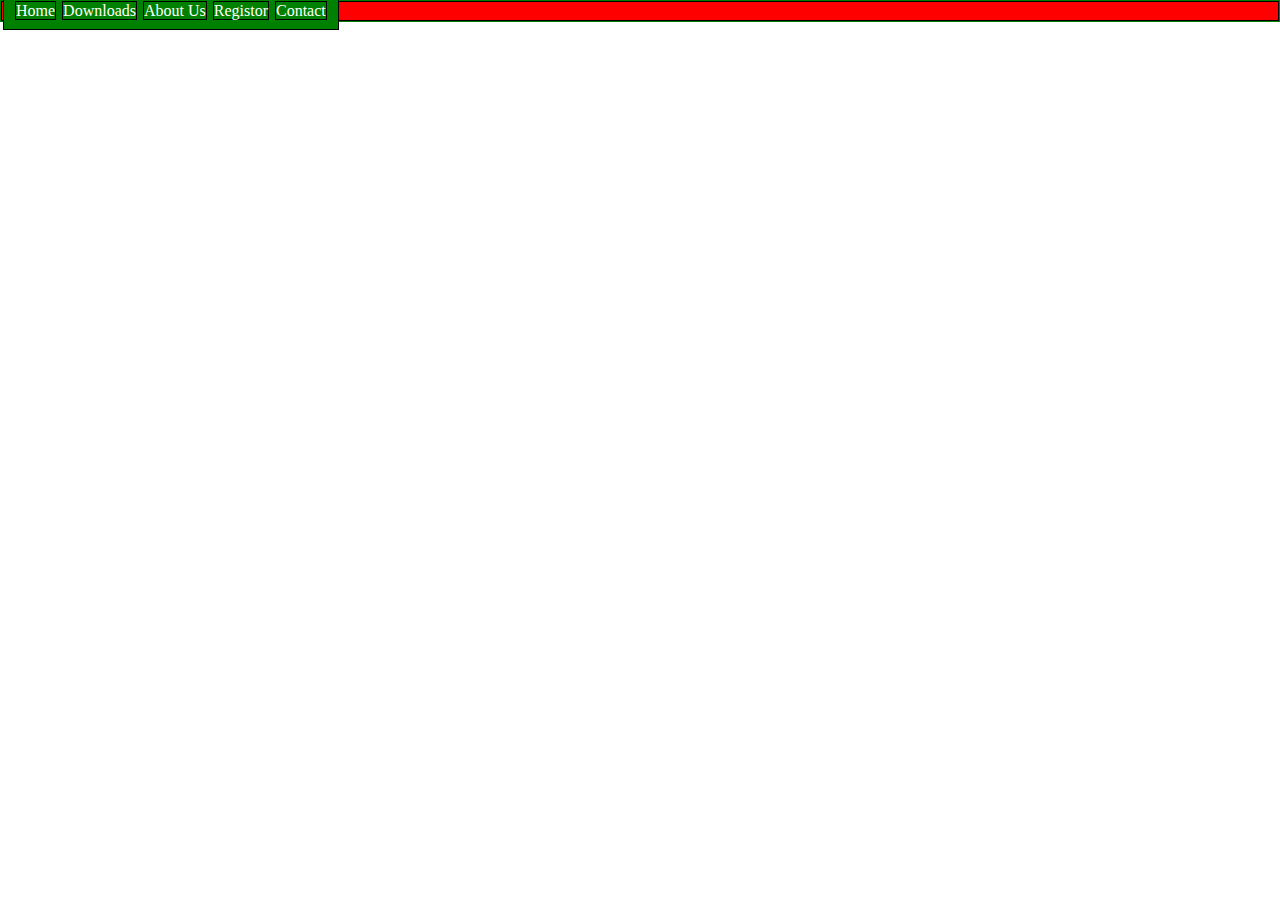
<file: index.html>
<!DOCTYPE html>
<html lang="en">

<head>
<meta charset="utf-8">


<link href="main.css" rel="stylesheet">

</head>

<body >

<div class="header">

<ul >
	<li> <a href="#">Home</a></li>
	<li> <a href="#">Downloads</a></li>
	<li> <a href="#">About Us</a></li>
	<li> <a href="#">Registor</a></li>
	<li> <a href="#">Contact</a></li>
</ul>


</div>

  

</body>

</html>
</file>
<file: main.css>
body{
border: 1px solid green;
background-color:white;
margin: 0px;
}

.header{


color:white;

border: 1px solid black;

background-color: red;
	

}
ul{
list-style-type: none;	

border: 1px solid black;
background-color: green;	
padding: 10px;
}


ul,li {
border: 1px solid black;
margin: 1px;
display: inline;
}	

ul li a{
color: white;

	
text-decoration: none;
}
 a:hover{
	
}
</file>
